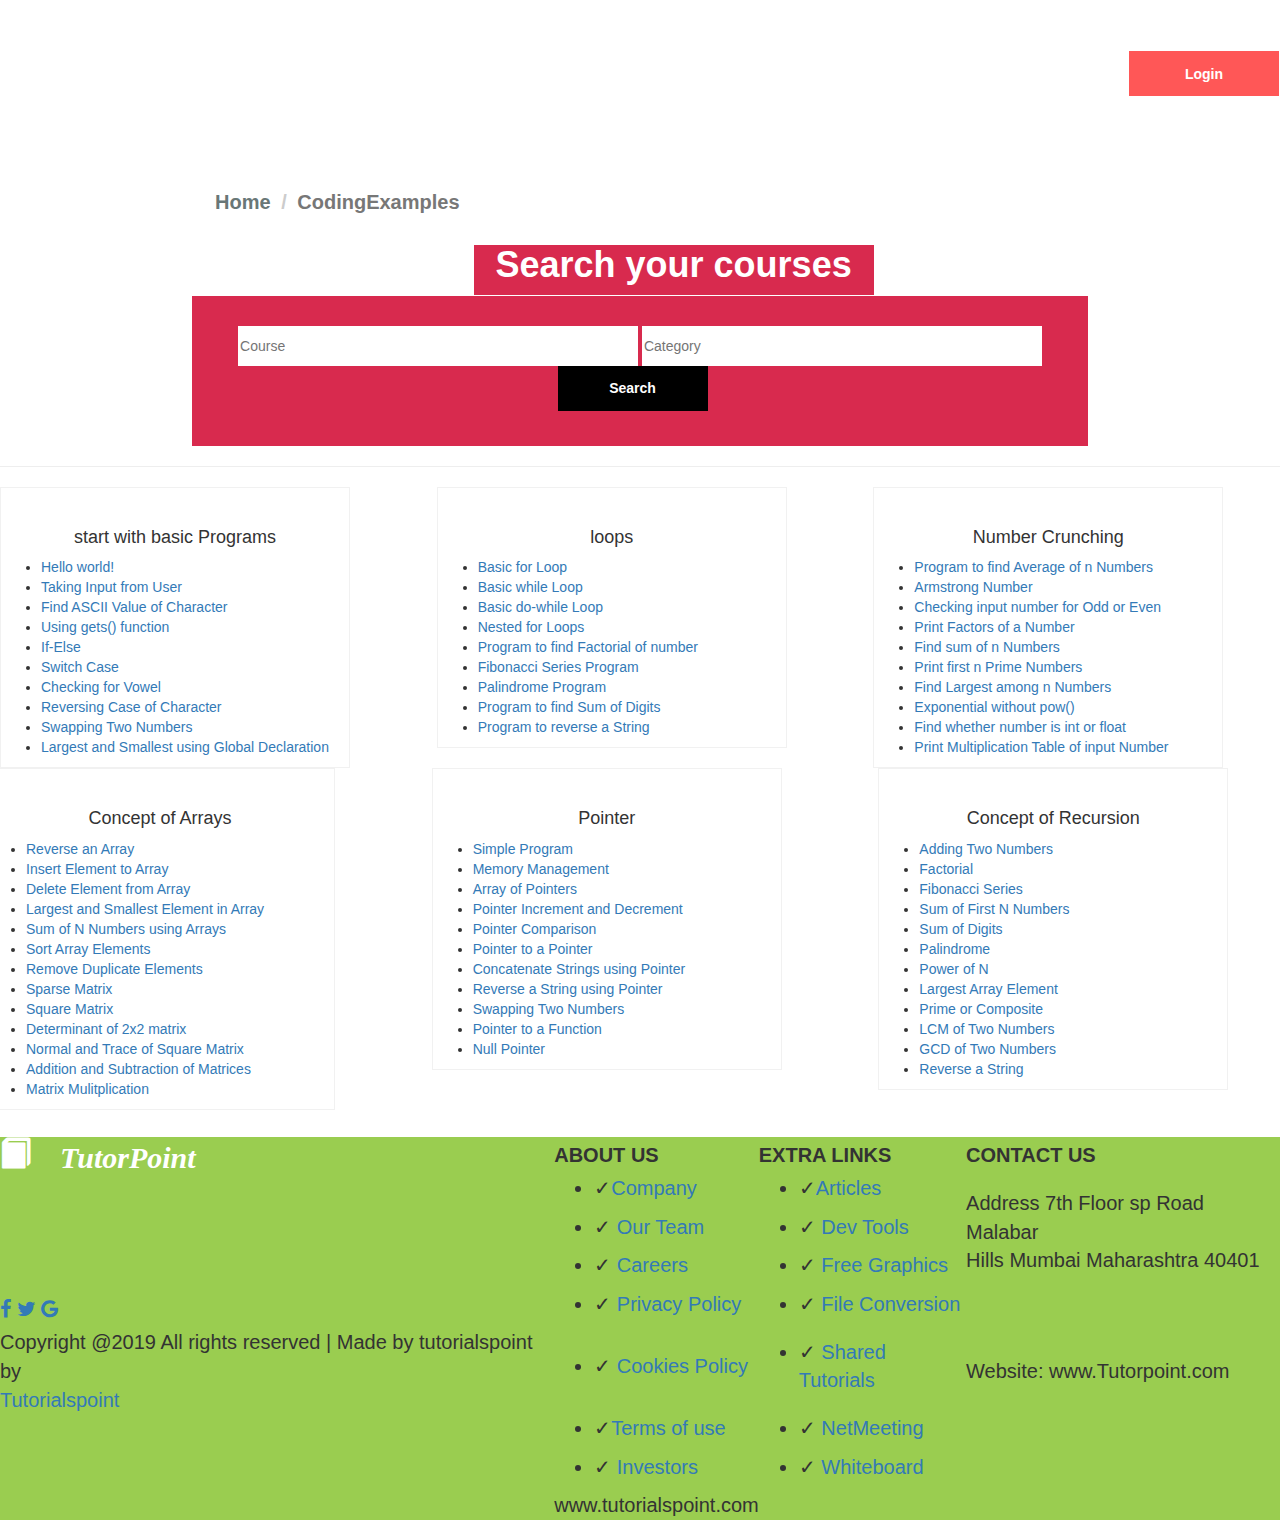
<file: CodingExamples.html>
<!DOCTYPE html>
<html lang="en">

<head>
	<meta charset="UTF-8">
	<meta http-equiv="X-UA-Compatible" content="IE=edge">
	<meta name="viewport" content="width=device-width, initial-scale=1.0">
	<title>CodingExamples</title>
	<link rel="stylesheet" href="/CodingExample.css">
	<link rel="stylesheet" href="https://maxcdn.bootstrapcdn.com/bootstrap/3.4.1/css/bootstrap.min.css">
	<link rel="stylesheet" href="https://cdnjs.cloudflare.com/ajax/libs/font-awesome/4.7.0/css/font-awesome.min.css">
</head>

<body>
	<header class="head">
		<div class="header1">
			<nav  class="navbar navbar-expand-lg">
				<div class="navbar navbar-header">
				  <a class="navbar navbar-brand" href="#"> <span class="glyphicon glyphicon-book"></span>&nbsp;<i>TutorPoint</i></a>
				</div>
				<ul class="nav navbar-nav">
				  <li class="white"><a href="/index.html">Home</a></li>
				  <li ><a href="/CodingExamples.html">Coding Example</a></li>
				  <li ><a href="/Course.html">Courses</a></li>
				  <li ><a href="/Ebook.html">Ebooks</a></li>
				</ul>
				<ul class="navbar-nav navbar-right">
				  <button class="redbutton" type="submit">Login</button>
				</ul>
			</nav>
		</div>
	</header>
	<nav aria-label="breadcrumb">
		<ol class="breadcrumb">
		  <li class="breadcrumb-item"><a href="/index.html">Home</a></li>
		  <li class="breadcrumb-item active" aria-current="page">CodingExamples</li>
		</ol>
	  </nav>
	<div class="beforesearch">
			<center>
				<h1 style="font: size 20px; color:white; font-weight: bold;">Search your courses</h1>
			</center>
	</div>
	<div class="search">

			<center style="padding-top:30px;">
				<form class="form-inline" action="/action_page.php">
					<input type="text" id="courses" placeholder="Course" name="Course">
					<input type="text" id="cat" placeholder="Category" name="category">
					<button style="background-color: black;"class="redbutton" type="submit">Search</button>
				</form>
			</center>
		
	</div>
	</div>
	<hr>
	<div class="list">
		<div class="row">
			<div class="col-lg-4 col-md-6">
				<div class="card" style="width: 18rem;">
					<div class="card-body">
						<h4>start with basic Programs</h4>
						<ul>
							<li><a href="#">Hello world!</a></li>
							<li><a href="#">Taking Input from User</a></li>
							<li><a href="#">Find ASCII Value of Character</a></li>
							<li><a href="#">Using gets() function</a></li>
							<li><a href="#">If-Else</a></li>
							<li><a href="#">Switch Case</a></li>
							<li><a href="#">Checking for Vowel</a></li>
							<li><a href="#">Reversing Case of Character</a></li>
							<li><a href="#">Swapping Two Numbers</a></li>
							<li><a href="#">Largest and Smallest using Global Declaration</a></li>
						</ul>
					</div>
				</div>
			</div>
			<div class="col-lg-4 col-md-6">
				<div class="card" style="width: 18rem;">
					<div class="card-body">
						<h4>loops</h4>
						<ul>
							<li><a href="#">Basic for Loop</a></li>
							<li><a href="#">Basic while Loop</a></li>
							<li><a href="#">Basic do-while Loop</a></li>
							<li><a href="#">Nested for Loops</a></li>
							<li><a href="#">Program to find Factorial of number</a></li>
							<li><a href="#">Fibonacci Series Program</a></li>
							<li><a href="#">Palindrome Program</a></li>
							<li><a href="#">Program to find Sum of Digits</a></li>
							<li><a href="#">Program to reverse a String</a></li>
						</ul>
					</div>
				</div>
			</div>
			<div class="col-lg-4 col-md-6">
				<div class="card" style="width: 18rem;">
					<div class="card-body">
						<h4>Number Crunching</h4>
						<ul>
							<li><a href="#">Program to find Average of n Numbers</a></li>
							<li><a href="#">Armstrong Number</a></li>
							<li><a href="#">Checking input number for Odd or Even</a></li>
							<li><a href="#">Print Factors of a Number</a></li>
							<li><a href="#">Find sum of n Numbers</a></li>
							<li><a href="#">Print first n Prime Numbers</a></li>
							<li><a href="#">Find Largest among n Numbers</a></li>
							<li><a href="#">Exponential without pow()</a></li>
							<li><a href="#">Find whether number is int or float</a></li>
							<li><a href="#">Print Multiplication Table of input Number</a></li>
						</ul>
					</div>
				</div>
			</div>
			<br><br>
			<div class="row">
				<div class="col-lg-4 col-md-6">
					<div class="card" style="width: 18rem;">
						<div class="card-body">
							<h4>Concept of Arrays</h4>
							<ul>
								<li><a href="#">Reverse an Array</a></li>
								<li><a href="#">Insert Element to Array</a></li>
								<li><a href="#">Delete Element from Array</a></li>
								<li><a href="#">Largest and Smallest Element in Array</a></li>
								<li><a href="#">Sum of N Numbers using Arrays</a></li>
								<li><a href="#">Sort Array Elements</a></li>
								<li><a href="#">Remove Duplicate Elements</a></li>
								<li><a href="#">Sparse Matrix</a></li>
								<li><a href="#">Square Matrix</a></li>
								<li><a href="#">Determinant of 2x2 matrix</a></li>
								<li><a href="#">Normal and Trace of Square Matrix</a></li>
								<li><a href="#">Addition and Subtraction of Matrices</a></li>
								<li><a href="#">Matrix Mulitplication</a></li>

							</ul>
						</div>
					</div>
				</div>
				<div class="col-lg-4 col-md-6">
					<div class="card" style="width: 18rem;">
						<div class="card-body">
							<h4>Pointer</h4>
							<ul>
								<li><a href="#">Simple Program</a></li>
								<li><a href="#">Memory Management</a></li>
								<li><a href="#">Array of Pointers</a></li>
								<li><a href="#">Pointer Increment and Decrement</a></li>
								<li><a href="#">Pointer Comparison</a></li>
								<li><a href="#">Pointer to a Pointer</a></li>
								<li><a href="#">Concatenate Strings using Pointer</a></li>
								<li><a href="#">Reverse a String using Pointer</a></li>
								<li><a href="#">Swapping Two Numbers</a></li>
								<li><a href="#">Pointer to a Function</a></li>
								<li><a href="#">Null Pointer</a></li>

							</ul>
						</div>
					</div>
				</div>
				<div class="col-lg-4 col-md-6">
					<div class="card" style="width: 18rem;">
						<div class="card-body">
							<h4>Concept of Recursion</h4>
							<ul>
								<li><a href="#">Adding Two Numbers</a></li>
								<li><a href="#">Factorial</a></li>
								<li><a href="#">Fibonacci Series</a></li>
								<li><a href="#">Sum of First N Numbers</a></li>
								<li><a href="#">Sum of Digits</a></li>
								<li><a href="#">Palindrome</a></li>
								<li><a href="#">Power of N</a></li>
								<li><a href="#">Largest Array Element</a></li>
								<li><a href="#">Prime or Composite</a></li>
								<li><a href="#">LCM of Two Numbers</a></li>
								<li><a href="#">GCD of Two Numbers</a></li>
								<li><a href="#">Reverse a String</a></li>

							</ul>
						</div>
					</div>
				</div>

			</div>
		</div>
	</div>
	<footer>
		<table class="tab" cellspacing="2">
			<tr>
				<th colspan="2"><span style="color:white; font-weight:bold;font-size:30px;"
						class="glyphicon glyphicon-book">&nbsp;<i>TutorPoint</i></span></th>
				<th>ABOUT US</th>
				<th>EXTRA LINKS</th>
				<th>CONTACT US</th>
			</tr>
			<tr>
				<td colspan="2"></td>
				<td>
					<ul>
						<li><a href="#">Company</li>
					</ul>
				</td>
				<td>
					<ul>
						<li><a href="#">Articles</li>
					</ul>
				</td>
				<td rowspan="3">Address 7th Floor sp Road Malabar<br>Hills Mumbai Maharashtra 40401</td>
			</tr>
			<tr>
				<td colspan="2"></td>
				<td>
					<ul>
						<li><a href="#"> Our Team</li>
					</ul>
				</td>
				<td>
					<ul>
						<li><a href="#"> Dev Tools</li>
					</ul>
				</td>
			</tr>
			<tr>
				<td colspan="2"></td>
				<td>
					<ul>
						<li><a href="#"> Careers</li>
					</ul>
				</td>
				<td>
					<ul>
						<li><a href="#"> Free Graphics</li>
					</ul>
				</td>
			</tr>
			<tr>
				<td colspan="2"><a><i class="fa fa-facebook"></i>&nbsp;<a><i class="fa fa-twitter"></i>&nbsp;<a><i
									class="fa fa-google"></i></td>
				<td>
					<ul>
						<li><a href="#"> Privacy Policy</li>
					</ul>
				</td>
				<td>
					<ul>
						<li><a href="#"> File Conversion</li>
					</ul>
				</td>
			</tr>
			<tr>
				<td colspan="2">Copyright @2019 All rights reserved | Made by tutorialspoint by<br><a
						href="#">Tutorialspoint</td>
				<td>
					<ul>
						<li><a href="#"> Cookies Policy</li>
					</ul>
				</td>
				<td>
					<ul>
						<li><a href="#"> Shared Tutorials</li>
					</ul>
				</td>
				<td>Website: www.Tutorpoint.com</td>
			</tr>
			<tr>
				<td colspan="2"></td>
				<td>
					<ul>
						<li><a href="#">Terms of use</li>
					</ul>
				</td>
				<td>
					<ul>
						<li><a href="#"> NetMeeting</li>
					</ul>
				</td>
			</tr>
			<tr>
				<td colspan="2"></td>
				<td>
					<ul>
						<li><a href="#"> Investors</li>
					</ul>
				</td>
				<td>
					<ul>
						<li><a href="#"> Whiteboard</li>
					</ul>
				</td>
			</tr>
			<tr>
				<td colspan="2"></td>
				<td>www.tutorialspoint.com</td>
				<td></td>
			</tr>

		</table>
	</footer>
</body>

</html>
</file>
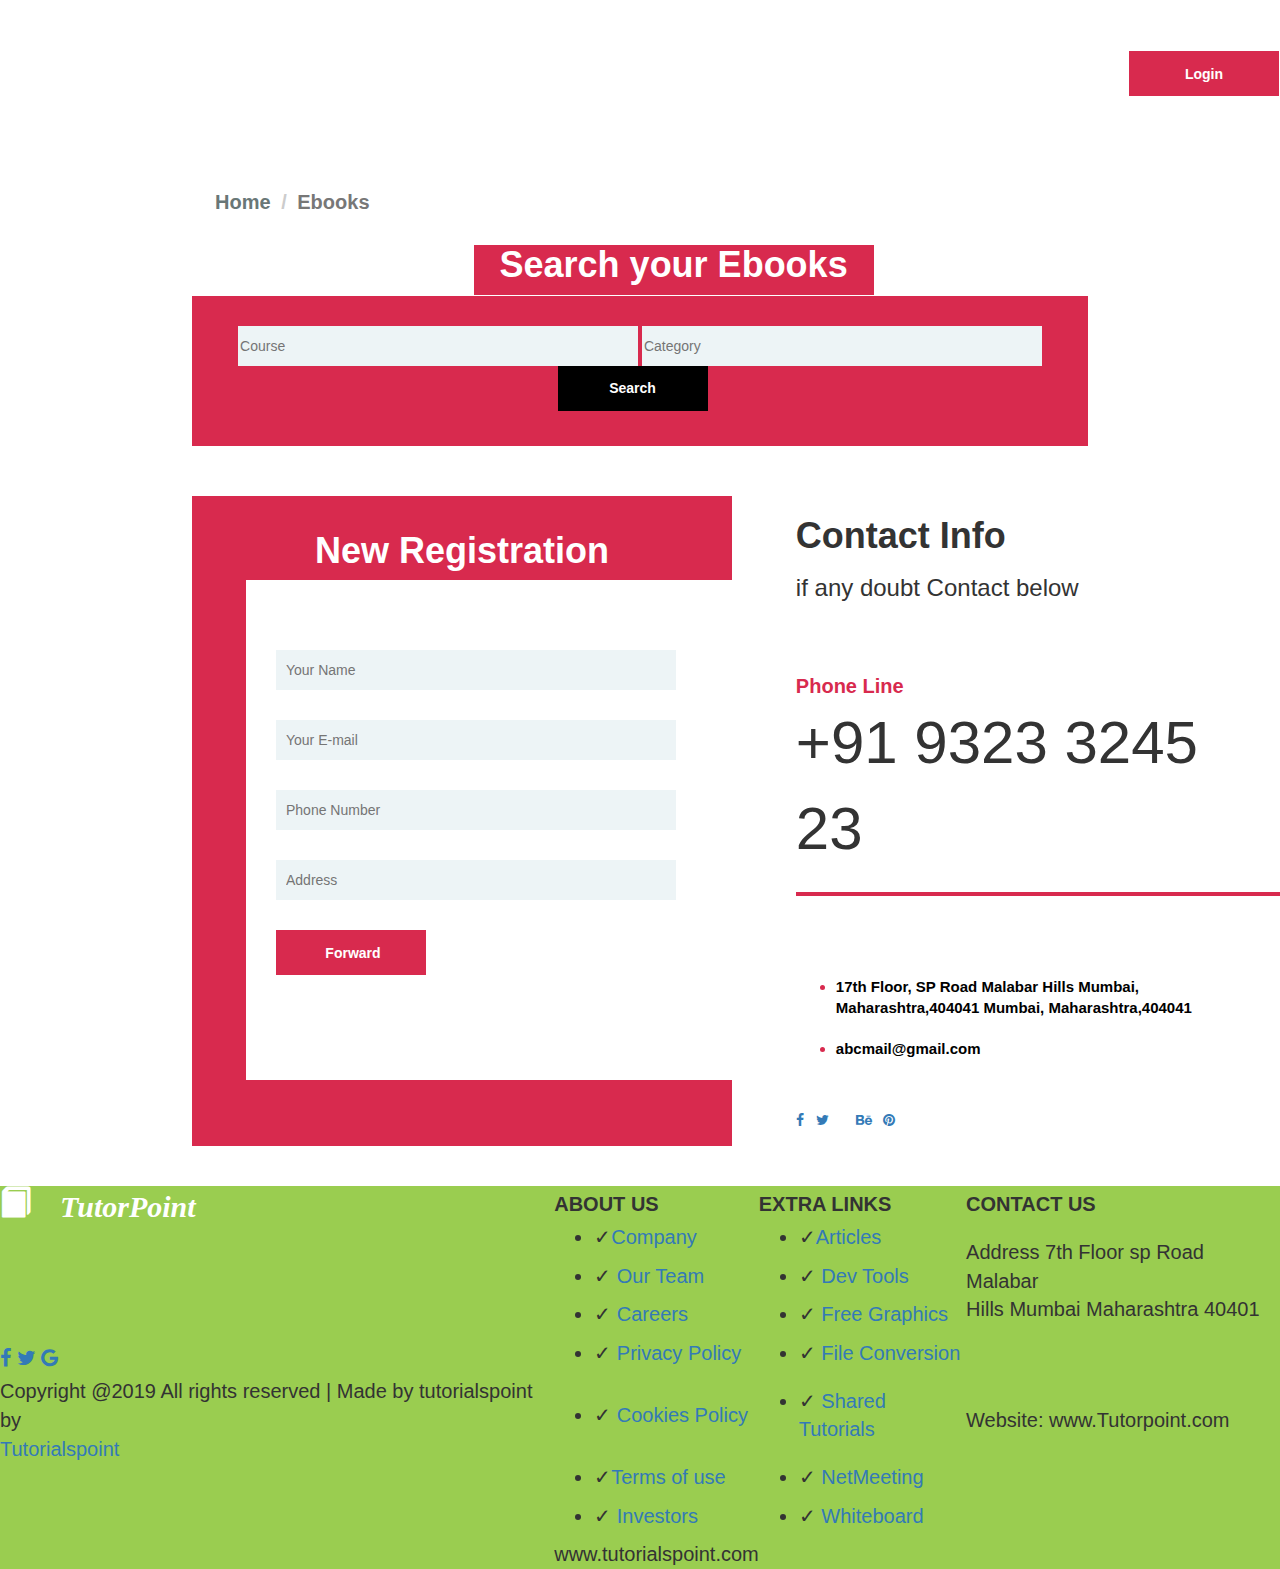
<file: Ebook.html>
<!DOCTYPE html>
<html lang="en">
<head>
	<meta charset="UTF-8">
	<meta http-equiv="X-UA-Compatible" content="IE=edge">
	<meta name="viewport" content="width=device-width, initial-scale=1.0">
	<title>Courses</title>
	<link rel="stylesheet" href="/Ebook.css">
	<link rel="stylesheet" href="https://maxcdn.bootstrapcdn.com/bootstrap/3.4.1/css/bootstrap.min.css">
	<link rel="stylesheet" href="https://cdnjs.cloudflare.com/ajax/libs/font-awesome/4.7.0/css/font-awesome.min.css">
</head>
<body>
	<header class="head">
		<div class="header1">
			<nav  class="navbar navbar-expand-lg">
				<div class="navbar navbar-header">
				  <a class="navbar navbar-brand" href="#"> <span class="glyphicon glyphicon-book"></span>&nbsp;<i>TutorPoint</i></a>
				</div>
				<ul class="nav navbar-nav">
				  <li class="white"><a href="/index.html">Home</a></li>
				  <li ><a href="/CodingExamples.html">Coding Example</a></li>
				  <li ><a href="/Course.html">Courses</a></li>
				  <li ><a href="/Ebook.html">Ebooks</a></li>
				</ul>
				<ul class="navbar-nav navbar-right">
				  <button class="redbutton" type="submit">Login</button>
				</ul>
			</nav>
		</div>
		
	</header>
	<nav aria-label="breadcrumb">
		<ol class="breadcrumb">
		  <li class="breadcrumb-item"><a href="/index.html">Home</a></li>
		  <li class="breadcrumb-item active" aria-current="page">Ebooks</li>
		</ol>
	  </nav>
	<div class="beforesearch">
		
			<center>
				<h1 style="font: size 20px; color:white; font-weight: bold;">Search your Ebooks</h1>
			</center>
	</div>
	
	<div class="search">

			<center style="padding-top:30px;">
				<form class="form-inline" action="/action_page.php">
					<input type="text" id="courses" placeholder="Course" name="Course">
					<input type="text" id="cat" placeholder="Category" name="category">
					<button style="background-color: black;"class="redbutton" type="submit">Search</button>
				</form>
			</center>
		
	</div>
	</div>
	<div class="list">
		<div class="registration">
			<center>
				<h1 style="font: size 20px; color:white; font-weight: bold;padding-top: 15px;">New Registration</h1>
			</center>
			<div class="content">
					<form class="form-group">
						<input style="padding-left:10px; margin-bottom: 30px;"type="text" placeholder="Your Name">
						<input style="padding-left:10px; margin-bottom: 30px;"type="text" placeholder="Your E-mail">
						<input style="padding-left:10px ;margin-bottom: 30px;"type="text" placeholder="Phone Number">
						<br>
						<input style="padding-left:10px; margin-bottom: 30px;" type="text" placeholder="Address">
						<br>
						<button style="padding-left:10px;margin-bottom: 30px;" class="redbutton">Forward</button>
					</form>
			</div>
		</div>
			<div class="info">
				<h1><b>Contact Info</b></h1>
				<h3>if any doubt Contact below</h3>
				<br>
				<br>
				<br>
				<span style="font-size:20px;color:rgb(216,42,78)"><b>Phone Line</b></span><br>
				<span style="font-size:60px;">+91 9323 3245	23</span>
				<hr style="border:2px solid rgb(216,42,78)">
				<br>
				<br>
				<br>
				<ul>
					<li><span>17th Floor, SP Road Malabar Hills Mumbai, Maharashtra,404041
						Mumbai, Maharashtra,404041</span></li>
						<br>
					<li><span>abcmail@gmail.com</span></li>	
				</ul>
				<br>
				<br>
				<span><a><i class="fa fa-facebook"></i></a>&nbsp;&nbsp;&nbsp;<a><i class="fa fa-twitter"></i></a>&nbsp;&nbsp;&nbsp;<a><i class="fa fa-linkedin-in"></i></a>
					&nbsp;&nbsp;&nbsp;<a><i class="fa fa-behance"></i></a>&nbsp;&nbsp;&nbsp;<a><i class="fa fa-pinterest"></i></a>
				</span>
			</div>
		
		
	</div>
	<br>
	<br>
	<footer>
		<table class="tab" cellspacing="2">
			<tr>
				<th colspan="2"><span style="color:white; font-weight:bold;font-size:30px;"
						class="glyphicon glyphicon-book">&nbsp;<i>TutorPoint</i></span></th>
				<th>ABOUT US</th>
				<th>EXTRA LINKS</th>
				<th>CONTACT US</th>
			</tr>
			<tr>
				<td colspan="2"></td>
				<td>
					<ul>
						<li><a href="#">Company</li>
					</ul>
				</td>
				<td>
					<ul>
						<li><a href="#">Articles</li>
					</ul>
				</td>
				<td rowspan="3">Address 7th Floor sp Road Malabar<br>Hills Mumbai Maharashtra 40401</td>
			</tr>
			<tr>
				<td colspan="2"></td>
				<td>
					<ul>
						<li><a href="#"> Our Team</li>
					</ul>
				</td>
				<td>
					<ul>
						<li><a href="#"> Dev Tools</li>
					</ul>
				</td>
			</tr>
			<tr>
				<td colspan="2"></td>
				<td>
					<ul>
						<li><a href="#"> Careers</li>
					</ul>
				</td>
				<td>
					<ul>
						<li><a href="#"> Free Graphics</li>
					</ul>
				</td>
			</tr>
			<tr>
				<td colspan="2"><a><i class="fa fa-facebook"></i>&nbsp;<a><i class="fa fa-twitter"></i>&nbsp;<a><i
									class="fa fa-google"></i></td>
				<td>
					<ul>
						<li><a href="#"> Privacy Policy</li>
					</ul>
				</td>
				<td>
					<ul>
						<li><a href="#"> File Conversion</li>
					</ul>
				</td>
			</tr>
			<tr>
				<td colspan="2">Copyright @2019 All rights reserved | Made by tutorialspoint by<br><a
						href="#">Tutorialspoint</td>
				<td>
					<ul>
						<li><a href="#"> Cookies Policy</li>
					</ul>
				</td>
				<td>
					<ul>
						<li><a href="#"> Shared Tutorials</li>
					</ul>
				</td>
				<td>Website: www.Tutorpoint.com</td>
			</tr>
			<tr>
				<td colspan="2"></td>
				<td>
					<ul>
						<li><a href="#">Terms of use</li>
					</ul>
				</td>
				<td>
					<ul>
						<li><a href="#"> NetMeeting</li>
					</ul>
				</td>
			</tr>
			<tr>
				<td colspan="2"></td>
				<td>
					<ul>
						<li><a href="#"> Investors</li>
					</ul>
				</td>
				<td>
					<ul>
						<li><a href="#"> Whiteboard</li>
					</ul>
				</td>
			</tr>
			<tr>
				<td colspan="2"></td>
				<td>www.tutorialspoint.com</td>
				<td></td>
			</tr>

		</table>
	</footer>
</body>
</html>
</file>
<file: CodingExample.css>
.header1{
	background-image: url('https://images.pexels.com/photos/1363876/pexels-photo-1363876.jpeg?auto=compress&cs=tinysrgb&dpr=2&h=650&w=940');
	background-repeat:no-repeat;
	min-height: 350px;
	color:white;
	width:100%;
	
}
.text{
	color:black;
	font-weight:bold;
	font-size:45px;
	margin: 200px 100px 100px 500px;
}
.redbutton{
	background-color: rgb(255, 87, 87);
	color: white;
	font-weight: bold;
	height:45px;
	width:150px;
	outline-style: none;
	border:none;
	margin-right: 15px;
}
.form1{
	margin-bottom: 10px;
	margin-left:450px;

}
.navbar-nav > li {
	padding-left:130px;
	padding-right:0px;
	
  }
.navbar-nav > li a {
	font-weight: bold;
	color: white;
	font-size: 20px;
  }
  .navbar-nav > li a:hover {
	font-weight: bold;
	color: red;
  }
input[type="text"],[type="email"]{
	height:40px;
	width: 400px;
	outline: none;
	background-color: rgb(255, 255, 255);
	outline-style: none;
	border:none;

}
.navbar .navbar-header,
.navbar .navbar-brand{
	color:white;
	font-size: 30px;
}
.white{
	color:white;
}	
footer{
	background-color:rgb(154, 205, 80);

}
td >ul li:before {
content: '✓';
}
table {
	width: 100%;
}
td,th{
	font-size:20px;
}
.search{
	background-color:rgb(216,42,78);
	width: 70%;
	height:150px;
	margin-left:15%;
	margin-right:15%;
	z-index: 9;
	
}
.form2{
	background-color:white;
	width:80%;
	height:100px;
	margin-left: 10%;
	margin-right:20%;
	margin-top:5%;
}

.card-text{
	color:rgb(216,42,78);
	text-align:center;
}
.card-body{
	padding-top: 30px;
	width:350px;
	text-align: center;
	height:auto;
	border:1px solid rgb(241,241,241);
}
.card-body:hover .card-text{
	color:white;
}
.list{
	width:100%;
	height:650px;
}
.card-body >ul>li{
	text-align: left;
}
.row{
	padding-left:auto;
}
.beforesearch{
	width: 400px;
	height: 50px;
	background-color:rgb(216,42,78);
	
	margin-left:37%;
	margin-right:25%;
	margin-bottom: 1px;

}
.breadcrumb{
	background-color: transparent!important;
	border: none!important;
	font-size: 20px !important;
	font-weight: bold !important;
	width:300px;
	margin-top: -170px;
	margin-left: 200px;
}
.breadcrumb >li a{
	color:rgb(105,119,119);
}
.breadcrumb >li a:hover{
	color:rgb(216,42,78);
}
</file>
<file: Ebook.css>
.header1{
	background-image: url('https://images.pexels.com/photos/1363876/pexels-photo-1363876.jpeg?auto=compress&cs=tinysrgb&dpr=2&h=650&w=940');
	background-repeat:no-repeat;
	min-height: 350px;
	color:white;
	width:100%;
	
}
.text{
	color:black;
	font-weight:bold;
	font-size:45px;
	margin: 200px 100px 100px 500px;
}
.redbutton{
	background-color: rgb(216,42,78);
	color: white;
	font-weight: bold;
	height:45px;
	width:150px;
	outline-style: none;
	border:none;
	margin-right: 15px;
}
.form1{
	margin-bottom: 10px;
	margin-left:450px;

}
.navbar-nav > li {
	padding-left:130px;
	padding-right:0px;
	
  }
.navbar-nav > li a {
	font-weight: bold;
	color: white;
	font-size: 20px;
  }
  .navbar-nav > li a:hover {
	font-weight: bold;
	color: red;
  }
input[type="text"],[type="email"],[type="phone"] {
	height:40px;
	width: 400px;
	outline: none;
	background-color: rgb(237,244,246);
	outline-style: none;
	border:none;

}
.navbar .navbar-header,
.navbar .navbar-brand{
	color:white;
	font-size: 30px;
}
.white{
	color:white;
}	
footer{
	background-color:rgb(154, 205, 80);

}
td >ul li:before {
content: '✓';
}
table {
	width: 100%;
}
td,th{
	font-size:20px;
}
.search{
	background-color:rgb(216,42,78);
	width: 70%;
	height:150px;
	margin-left:15%;
	margin-right:15%;
	z-index: 9;
	
}


.card-text{
	color:rgb(216,42,78);
	text-align:center;
}
.card-body{
	padding-top: 30px;
	width:350px;
	text-align: center;
	height:auto;
	border:1px solid rgb(241,241,241);
}
.card-body:hover .card-text{
	color:white;
}
.list{
	display: flex;
	width:100%;
	height:700px;
	background-color:rgb(255, 255, 255);
}
.card-body >ul>li{
	text-align: left;
}
.row{
	padding-left:auto;
}
.beforesearch{
	width: 400px;
	height: 50px;
	background-color:rgb(216,42,78);
	margin-left:37%;
	margin-right:25%;
	margin-bottom: 1px;

}
.registration{
	margin-left: 15%;
	margin-top:50px;
	width:620px;
	height: 650px;
	background-color:rgb(216,42,78);
	
}
.content{
	padding-left: 30px;
	padding-top: 70px;
	width:500px;
	height:500px;
	background-color:rgb(255, 255, 255);
	margin-left:10%;
	padding-bottom: 10px;
}
.info{
	margin-top: 50px;
	padding-left: 5%;
	width:620px;
	height:650px;
	background-color:rgb(255, 255, 255);
}
.info >ul li{
	font-size:15px;
	font-weight: bold;
	color:rgb(216,42,78);
}
.info >ul li span{
	color:black
}
.contact-form{
	padding-left: 50px;
	border-spacing: 2px;
}
.breadcrumb{
	background-color: transparent!important;
	border: none!important;
	font-size: 20px !important;
	font-weight: bold !important;
	width:300px;
	margin-top: -170px;
	margin-left: 200px;
}
.breadcrumb >li a{
	color:rgb(105,119,119);
}
.breadcrumb >li a:hover{
	color:rgb(216,42,78);
}
</file>
